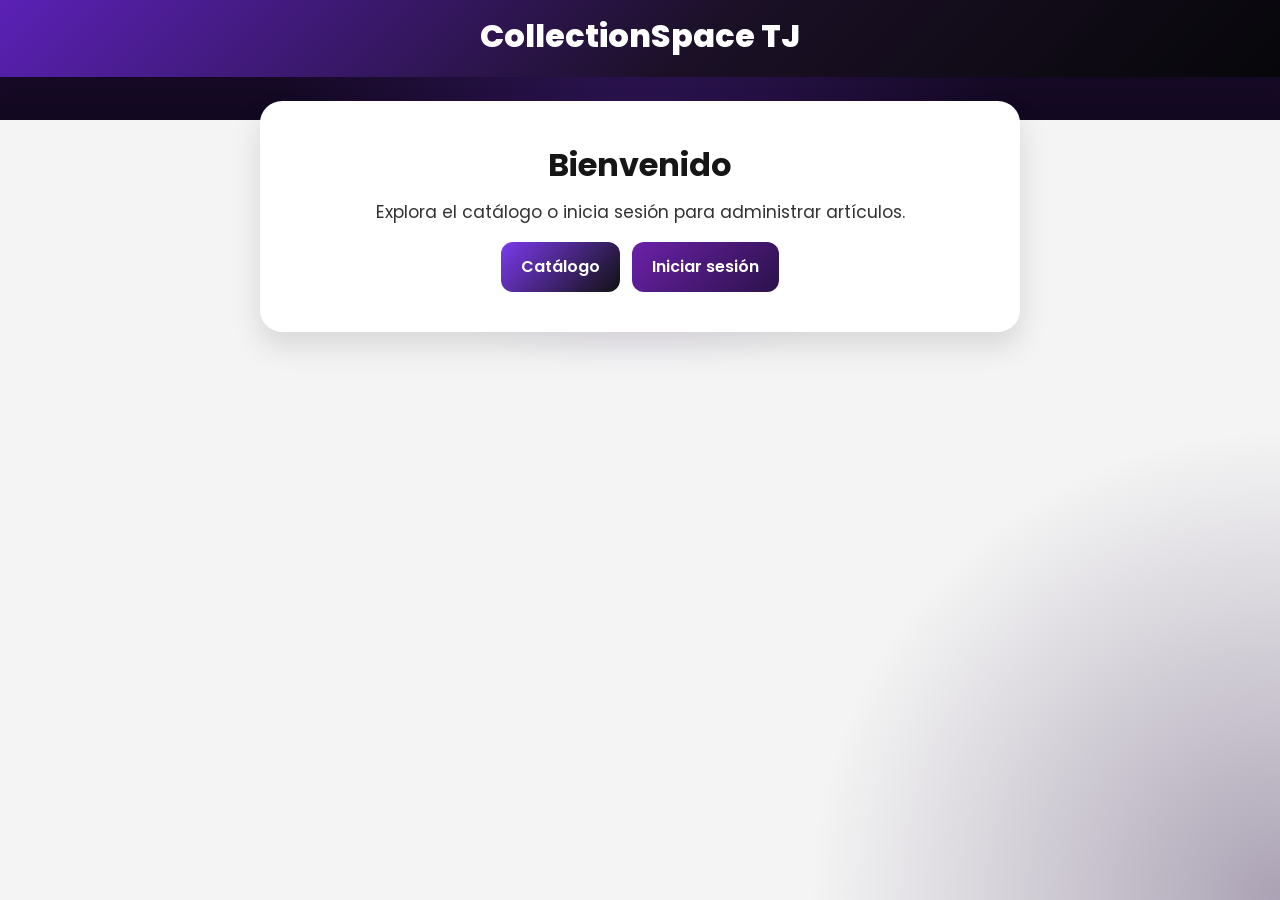
<file: index.html>
<!DOCTYPE html>
<html lang="es">
<head>
    <meta charset="UTF-8">
    <meta name="viewport" content="width=device-width, initial-scale=1.0">
    <title>CollectionSpace TJ</title>
    <link rel="stylesheet" href="style.css">
</head>
<body>

<header class="site-header">
    <div class="brand-wrap">
        <div class="brand-text">
            <h1>CollectionSpace TJ</h1>
        </div>
    </div>
</header>

<div class="contenedor">

    <div class="inicio">
        <h2>Bienvenido</h2>
        <p>Explora el catálogo o inicia sesión para administrar artículos.</p>
        <div class="acciones">
            <a href="productos.html" class="boton">Catálogo</a>
            <a href="login.html" class="boton boton-secundario">Iniciar sesión</a>
        </div>
    </div>

</div>

</body>
</html>
</file>
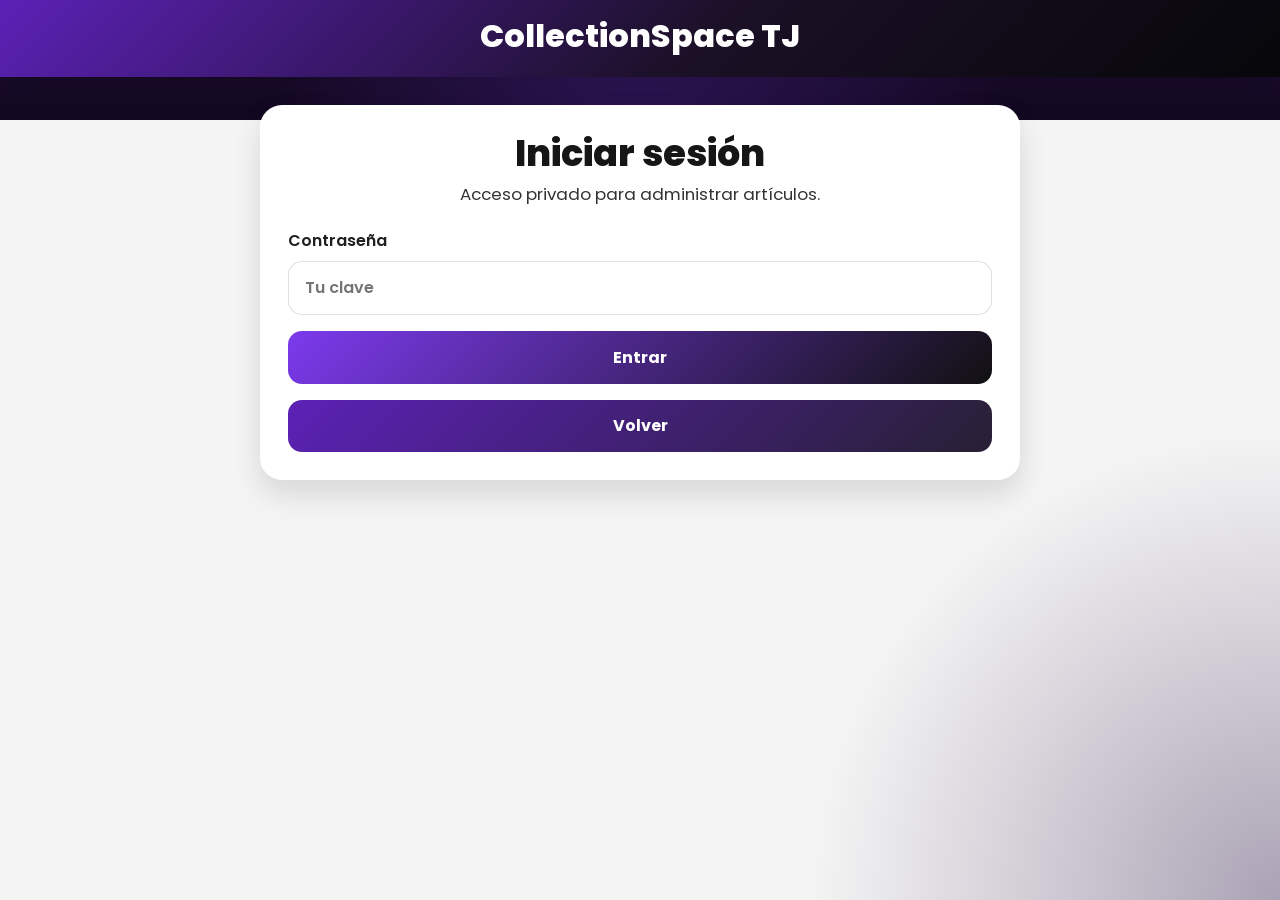
<file: login.html>
<!DOCTYPE html>
<html lang="es">
<head>
	<meta charset="UTF-8">
	<meta name="viewport" content="width=device-width, initial-scale=1.0">
	<title>Login | CollectionSpace TJ</title>
	<meta name="description" content="Inicio de sesión para CollectionSpace TJ.">
	<link rel="preconnect" href="https://fonts.googleapis.com">
	<link rel="preconnect" href="https://fonts.gstatic.com" crossorigin>
	<link href="https://fonts.googleapis.com/css2?family=Montserrat:wght@400;500;600;700;800&display=swap" rel="stylesheet">
	<link rel="stylesheet" href="style.css">
</head>
<body>
	<header class="site-header">
		<div class="brand-wrap">
			<div class="brand-text">
				<h1>CollectionSpace TJ</h1>
			</div>
		</div>
	</header>

	<main class="login-layout">
		<section class="section-box">
			<div class="form-title">
				<h1>Iniciar sesión</h1>
				<p>Acceso privado para administrar artículos.</p>
			</div>
			<form class="form-card" id="login-form">
				<label>
					Contraseña
					<input type="password" name="password" placeholder="Tu clave" required>
				</label>
				<button class="button primary" type="submit">Entrar</button>
				<a class="button secondary" href="index.html">Volver</a>
			</form>
		</section>
	</main>

	<script src="script.js"></script>
</body>
</html>
</file>
<file: style.css>
@import url('https://fonts.googleapis.com/css2?family=Poppins:wght@400;500;600;700;800&display=swap');

*{
    margin:0;
    padding:0;
    box-sizing:border-box;
    font-family:'Poppins', sans-serif;
}

body{
    background:
        radial-gradient(circle at top, rgba(126, 58, 242, .28), transparent 34%),
        radial-gradient(circle at bottom right, rgba(34, 10, 62, .35), transparent 30%),
        linear-gradient(180deg, #24103f 0, #12081f 120px, #f4f4f4 120px, #f4f4f4 100%);
    color:#161616;
    min-height:100vh;
    line-height:1.5;
}

header{
    background:linear-gradient(135deg, #5b21b6 0%, #1b1026 55%, #07070a 100%);
    color:white;
    text-align:center;
    padding:18px 20px 24px;
    box-shadow:0 10px 30px rgba(0,0,0,.18);
}

.site-header{
    display:flex;
    flex-direction:column;
    align-items:center;
    gap:10px;
}

.brand-wrap{
    display:flex;
    align-items:center;
    justify-content:center;
    gap:0;
}

.landing-page{
    min-height:calc(100vh - 120px);
    display:grid;
    place-items:center;
    padding:36px 16px 48px;
}

.hero-card,
.section-card{
    background:#fff;
    border-radius:28px;
    box-shadow:0 18px 42px rgba(0,0,0,.12);
    border:1px solid rgba(0,0,0,.06);
}

.hero-card{
    width:min(900px, 100%);
    padding:56px 36px;
    text-align:center;
}

.eyebrow{
    text-transform:uppercase;
    letter-spacing:.18em;
    font-size:.82rem;
    font-weight:700;
    color:#666;
    margin-bottom:10px;
}

.hero-card h1{
    font-size:clamp(2.4rem, 5vw, 3.8rem);
    line-height:1.04;
    margin-bottom:14px;
}

.hero-copy{
    font-size:1.12rem;
    color:#2f2f2f;
    max-width:620px;
    margin:0 auto;
    line-height:1.65;
}

.action-row{
    display:flex;
    justify-content:center;
    gap:14px;
    flex-wrap:wrap;
    margin-top:24px;
}

.page-shell{
    width:min(1100px, 92%);
    margin:26px auto 44px;
}

.narrow-shell{
    width:min(760px, 92%);
}

.section-card{
    padding:30px;
}

.section-head{
    margin-bottom:20px;
}

.section-head.center{
    text-align:center;
}

.section-head h2{
    font-size:2rem;
    line-height:1.1;
    margin-bottom:8px;
}

.section-head p{
    font-size:1.03rem;
    color:#333;
    line-height:1.6;
}

.section-box{
    background:white;
    border-radius:22px;
    box-shadow:0 14px 30px rgba(0,0,0,.12);
    padding:28px;
}

.login-layout,
.admin-layout{
    width:min(760px, 92%);
    margin:28px auto 40px;
}

.form-title{
    text-align:center;
    margin-bottom:22px;
}

.form-title h1{
    font-size:2.3rem;
    line-height:1.1;
    margin-bottom:8px;
    font-weight:800;
}

.form-title p{
    font-size:1.05rem;
    color:#333;
}

.form-card{
    display:grid;
    gap:16px;
}

.form-card label{
    display:grid;
    gap:8px;
    font-weight:600;
    color:#1f1f1f;
}

.form-card input,
.form-card textarea,
.form-card select{
    width:100%;
    padding:14px 16px;
    border-radius:14px;
    border:1px solid rgba(0,0,0,.12);
    font:inherit;
    font-size:1rem;
    outline:none;
    background:#fff;
}

.form-card input[type="file"]{
    padding:12px 14px;
}

.form-card small{
    display:block;
    margin-top:4px;
    color:#666;
    font-size:.9rem;
    font-weight:500;
}

.form-card input:focus,
.form-card textarea:focus,
.form-card select:focus,
.buscador input:focus{
    border-color:#111;
}

.button{
    display:inline-flex;
    justify-content:center;
    align-items:center;
    padding:14px 18px;
    border:none;
    border-radius:14px;
    font-weight:700;
    font-size:1rem;
    cursor:pointer;
    text-decoration:none;
    transition:transform .2s ease, background .2s ease, color .2s ease;
}

.button.large{
    padding:16px 22px;
    min-width:180px;
    font-size:1.05rem;
}

.button.primary{
    background:linear-gradient(135deg, #7c3aed 0%, #111 100%);
    color:#fff;
}

.button.secondary,
.button.ghost{
    background:linear-gradient(135deg, #5b21b6 0%, #272033 100%);
    color:#fff;
}

.button.ghost{
    background:rgba(255,255,255,.14);
    border:1px solid rgba(255,255,255,.20);
}

.button:hover{
    transform:translateY(-1px);
}

.header-actions{
    display:flex;
    gap:10px;
    flex-wrap:wrap;
    justify-content:center;
}

.catalogo-intro{
    margin-top:0;
}

.acciones-simple{
    margin-top:22px;
}

.form-message{
    min-height:1.25rem;
    color:#c62828;
    font-size:.95rem;
}

.empty-state{
    grid-column:1 / -1;
    background:white;
    border-radius:18px;
    padding:30px;
    box-shadow:0 14px 30px rgba(0,0,0,.08);
    text-align:center;
}

.empty-state h3{
    margin-bottom:8px;
    font-size:1.25rem;
}

.empty-state p{
    color:#333;
}

.admin-lista{
    margin-top:26px;
}

.admin-lista h2{
    text-align:center;
    margin-bottom:16px;
    font-size:1.6rem;
}

.admin-items{
    display:grid;
    gap:16px;
}

.admin-item{
    display:grid;
    grid-template-columns:100px 1fr auto;
    gap:16px;
    align-items:center;
    background:#fff;
    border-radius:18px;
    padding:14px;
    box-shadow:0 10px 22px rgba(0,0,0,.08);
}

.admin-item img{
    width:100px;
    height:100px;
    object-fit:cover;
    border-radius:14px;
}

.admin-item h3{
    margin-bottom:6px;
}

.admin-item p{
    color:#333;
    margin-top:4px;
}

.brand-text{
    text-align:center;
}

.brand-text h1{
    font-size:2rem;
    line-height:1.1;
    font-weight:800;
}

.brand-text p{
    font-size:1rem;
    opacity:.9;
    margin-top:3px;
}

.site-nav{
    display:flex;
    justify-content:center;
    flex-wrap:wrap;
    gap:10px;
}

.site-nav a{
    color:#d8d8d8;
    text-decoration:none;
    padding:8px 14px;
    border-radius:999px;
    font-weight:600;
    transition:all .2s ease;
}

.catalogo-intro{
    margin-top:0;
}

.acciones-simple{
    margin-top:22px;
}

.empty-state{
    grid-column:1 / -1;
    background:white;
    border-radius:18px;
    padding:30px;
    box-shadow:0 14px 30px rgba(0,0,0,.08);
    text-align:center;
}

.empty-state h3{
    margin-bottom:8px;
    font-size:1.25rem;
}

.empty-state p{
    color:#555;
}

.admin-lista{
    margin-top:26px;
}

.admin-lista h2{
    text-align:center;
    margin-bottom:16px;
    font-size:1.6rem;
}

.admin-items{
    display:grid;
    gap:16px;
}

.admin-item{
    display:grid;
    grid-template-columns:100px 1fr auto;
    gap:16px;
    align-items:center;
    background:#fff;
    border-radius:18px;
    padding:14px;
    box-shadow:0 10px 22px rgba(0,0,0,.08);
}

.admin-item img{
    width:100px;
    height:100px;
    object-fit:cover;
    border-radius:14px;
}

.admin-item h3{
    margin-bottom:6px;
}

.admin-item p{
    color:#555;
    margin-top:4px;
}

.form-card select{
    width:100%;
    padding:14px 16px;
    border-radius:14px;
    border:1px solid rgba(0,0,0,.12);
    font:inherit;
    font-size:1rem;
    outline:none;
    background:#fff;
}

@media (max-width: 700px){
    .admin-item{
        grid-template-columns:1fr;
    }

    .admin-item img{
        width:100%;
        height:200px;
    }
}

.site-nav a:hover,
.site-nav a.active{
    background:rgba(255,255,255,.95);
    color:#2d0d4f;
}

.contenedor{
    width:min(1150px, 92%);
    margin:24px auto 40px;
}

.buscador{
    margin-bottom:22px;
}

.buscador input{
    width:100%;
    padding:16px 18px;
    border-radius:16px;
    border:1px solid rgba(0,0,0,.08);
    box-shadow:0 10px 25px rgba(0,0,0,.08);
    font-size:1rem;
    outline:none;
}

.buscador input:focus{
    border-color:#111;
}

.productos{
    display:grid;
    grid-template-columns:repeat(auto-fit,minmax(260px,1fr));
    gap:22px;
}

.card{
    background:white;
    border-radius:18px;
    overflow:hidden;
    box-shadow:0 14px 30px rgba(0,0,0,.12);
    transition:transform .2s ease, box-shadow .2s ease;
}

.card:hover{
    transform:translateY(-3px);
    box-shadow:0 18px 36px rgba(0,0,0,.16);
}

.card img{
    width:100%;
    height:270px;
    object-fit:cover;
}

.info{
    padding:18px;
}

.precio{
    color:green;
    font-weight:bold;
    font-size:1.25rem;
    margin:10px 0 6px;
}

.disponible{
    color:#178a3a;
    font-weight:700;
}

.en-tratos{
    color:#9a6a00;
    font-weight:700;
}

.vendido{
    color:#c62828;
    font-weight:700;
}

.inicio{
    background:white;
    border-radius:22px;
    box-shadow:0 14px 30px rgba(0,0,0,.12);
    padding:40px 30px;
    margin:18px auto 22px;
    text-align:center;
    max-width:760px;
}

.inicio h2{
    margin-bottom:10px;
    font-size:2rem;
}

.inicio p{
    font-size:1.08rem;
    color:#333;
    line-height:1.6;
}

.acciones{
    margin-top:15px;
    display:flex;
    justify-content:center;
    gap:12px;
    flex-wrap:wrap;
}

.boton{
    display:inline-block;
    background:linear-gradient(135deg, #7c3aed 0%, #111 100%);
    color:white;
    padding:13px 20px;
    border-radius:12px;
    text-decoration:none;
    font-weight:600;
}

.boton-secundario{
    background:linear-gradient(135deg, #6b21a8 0%, #2b124a 100%);
}

@media (max-width: 700px){
    .landing-page{
        min-height:calc(100vh - 112px);
        padding:20px 12px 36px;
    }

    .site-header{
        padding:16px 14px 18px;
        gap:12px;
    }

    .brand-wrap{
        flex-direction:column;
        gap:8px;
    }

    .brand-text h1{
        font-size:1.5rem;
    }

    .site-nav,
    .header-actions,
    .action-row,
    .acciones{
        width:100%;
    }

    .site-nav a,
    .header-actions .button,
    .action-row .button,
    .acciones .boton{
        width:100%;
    }

    .site-nav a{
        padding:10px 12px;
        text-align:center;
    }

    .page-shell,
    .narrow-shell,
    .login-layout,
    .admin-layout,
    .contenedor{
        width:min(100%, 100%);
        margin:18px auto 34px;
        padding-inline:12px;
    }

    .inicio{
        padding:24px 16px;
        border-radius:20px;
    }

    .inicio h2,
    .form-title h1{
        font-size:1.6rem;
    }

    .inicio p,
    .form-title p,
    .section-head p,
    .hero-copy{
        font-size:1rem;
        line-height:1.6;
    }

    .acciones{
        flex-direction:column;
        gap:10px;
    }

    .boton{
        width:100%;
    }

    .hero-card{
        padding:30px 16px;
        border-radius:22px;
    }

    .section-card,
    .section-box{
        padding:18px 14px;
        border-radius:22px;
    }

    .section-head h2{
        font-size:1.55rem;
    }

    .form-card input,
    .form-card textarea,
    .form-card select,
    .buscador input{
        font-size:16px;
    }

    .productos{
        grid-template-columns:1fr;
        gap:16px;
    }

    .card img{
        height:220px;
    }

    .card,
    .admin-item,
    .empty-state{
        border-radius:16px;
    }

    .admin-item{
        grid-template-columns:1fr;
        gap:12px;
    }

    .admin-item img{
        width:100%;
        height:200px;
    }

    .header-actions,
    .action-row{
        flex-direction:column;
    }

    .button.large,
    .button.ghost,
    .button.secondary,
    .button.primary{
        width:100%;
    }

    .button.large{
        min-width:0;
    }

    .admin-lista h2{
        font-size:1.35rem;
    }
}
</file>
